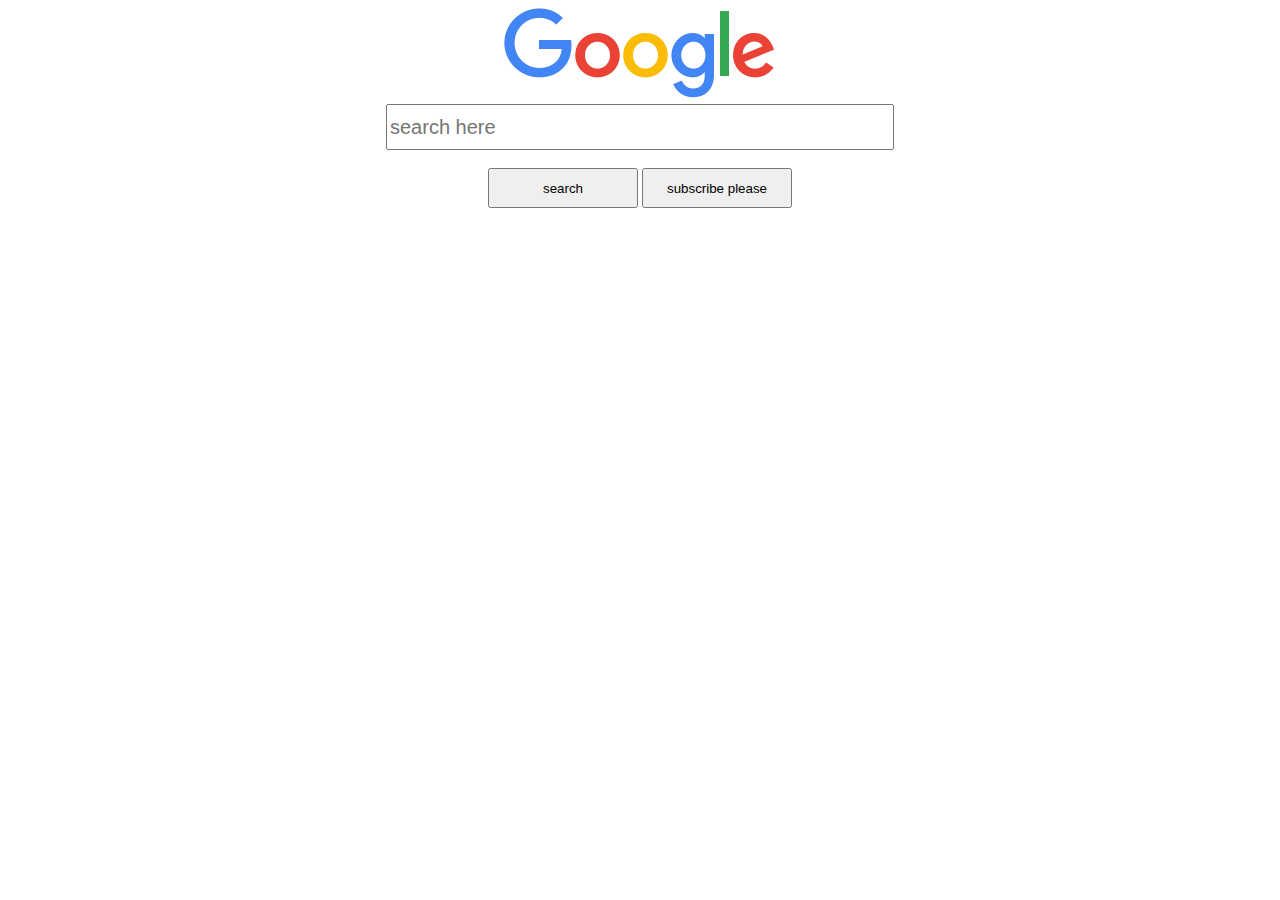
<file: swiperjs/Website/Google2.html>
<!DOCTYPE html>
<html lang="en">
<head>
    <meta charset="UTF-8">
    <meta http-equiv="X-UA-Compatible" content="IE=edge">
    <meta name="viewport" content="width=device-width, initial-scale=1.0">
    <title>GOOGLE</title>
</head>
<body>
    <center>
        <img src="google.jpg" alt="">
    </center>
    <form action="" method="post"></form>
    <center>
        <input type="text" name="searchbox" placeholder="search here"  style="width: 500px; height:40px; font-size: 20px; ">
    </center><br>
    <center>
        <input type="submit" value="search" name="submit" style="width: 150px; height:40px;">
        <input type="submit" value="subscribe please" name="submit" style="width: 150px; height: 40px;">
    </center>
    
</body>
</html>
</file>
